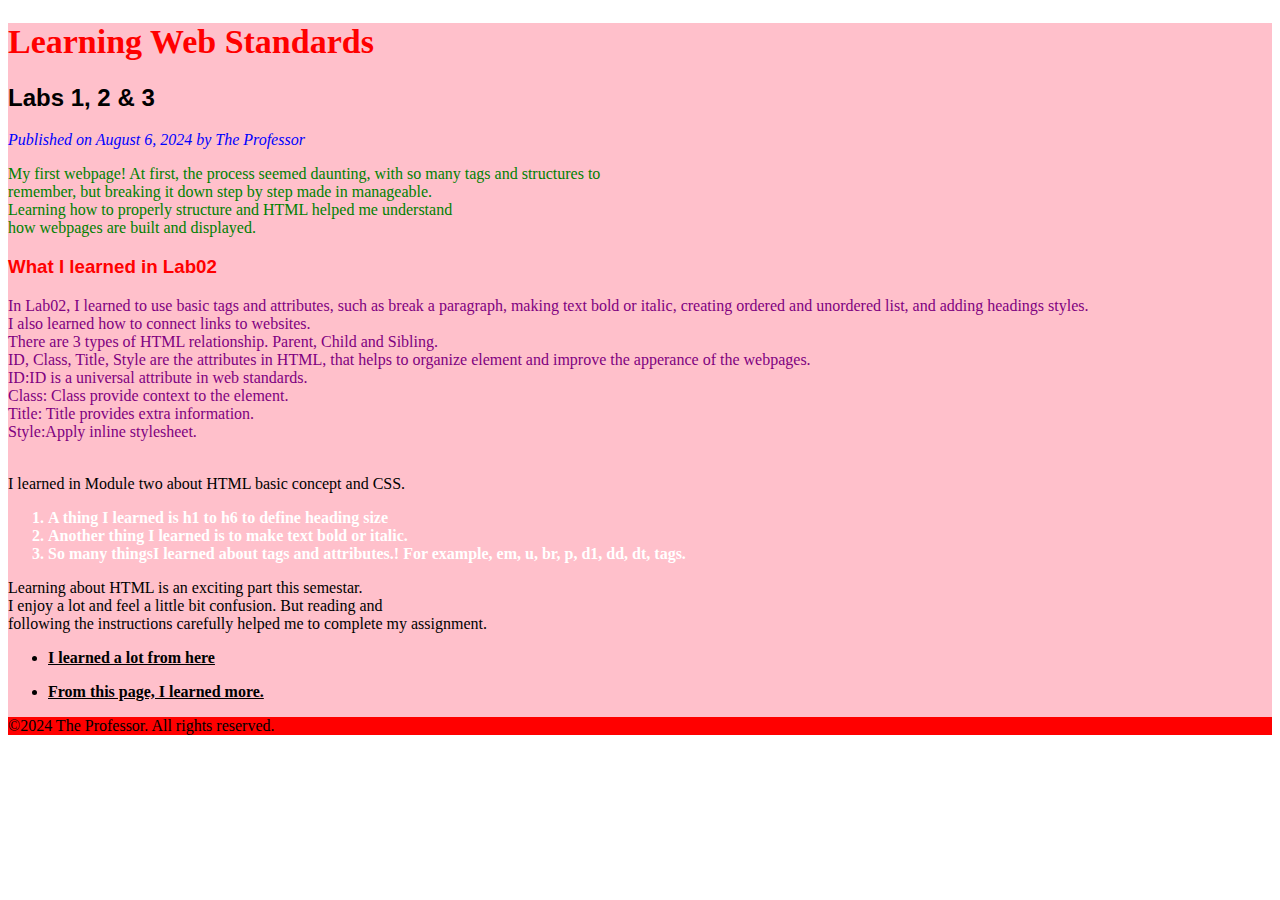
<file: lab03/index.html>
<!DOCTYPE html>
<html lang="en">
<head>
    <meta charset="UTF-8">
    <meta name="viewport" content="width=device-width">
    <title>Lab03</title>
    <style>
        #wholepage {
    background-color:pink;
}
h1{
    color:red;
    font-size:34px;
}
h2{
    color:black;
    font-family:'Franklin Gothic Medium', 'Arial Narrow', Arial, sans-serif;
    }
h3{
    color:red;
    font-family:'Lucida Sans', 'Lucida Sans Regular', 'Lucida Grande', 'Lucida Sans Unicode', Geneva, Verdana, sans-serif;
    
}
.blue{
    color:purple;
}
em{
    color:blue;
    }
p{
    color: green;
}
footer{
    background-color:red;
}
ol{
    font-weight:bold;
    color:white;
}
a{
    color:black;
    font-family:'Times New Roman', Times, serif;
    font-weight:800;
}
    </style>
    <link rel="stylesheet" href="style.css">
</head>
<body>
    <div id="wholepage">
    <h1> Learning Web Standards</h1>
    <h2>Labs 1, 2 & 3</h2>
    <em>Published on August 6, 2024 by The Professor</em>
    <p>My first webpage! At first, the process seemed daunting, with so many tags and structures to<br>
        remember, but breaking it down step by step made in manageable.
        <br>Learning how to properly structure and HTML helped me understand <br>how webpages are built and displayed.</p>
    <h3>What I learned in Lab02</h3>
    <p class="blue">In Lab02, I learned to use basic tags and attributes, such as break a paragraph, making text bold or italic, creating ordered and unordered list, and adding headings styles. 
        <br> I also learned how to connect links to websites. <br> There are 3 types of HTML relationship. Parent, Child and Sibling.
        <br> ID, Class, Title, Style are the attributes in HTML, that helps to organize element and improve the apperance of the webpages.
       <br>ID:ID is a universal attribute in web standards. <br> Class: Class provide context to the element.<br>Title: Title provides extra information.<br>Style:Apply inline stylesheet.
    </p>
    
    <br>I learned in Module two about HTML basic concept and CSS.
    <ol>
        <li>A thing I learned is h1 to h6 to define heading size</li>
        <li>Another thing I learned is to make text bold or italic.</li>
        <li> So many thingsI learned about tags and attributes.! For example, em, u, br, p, d1, dd, dt, tags. </li>
    </ol>
    Learning about HTML is an exciting part this semestar.<br> 
        I enjoy a lot and feel a little bit confusion. But reading and<br>
        following the instructions carefully helped me to complete my assignment.
    <ul> 
        <li><p><a href="https://developer.mozilla.org/en-US/docs/Learn_web_development/Getting_started/Your_first_website/Creating_the_content">
            I learned a lot from here</a></p>
        <li><p><a href="https://developer.mozilla.org/en-US/docs/Web/HTML/Element/dl">From this page, I learned more.</a></p></li>
    </ul>
    <footer>©2024 The Professor. All rights reserved.</footer>
    </div>
</body>
</html>
</file>
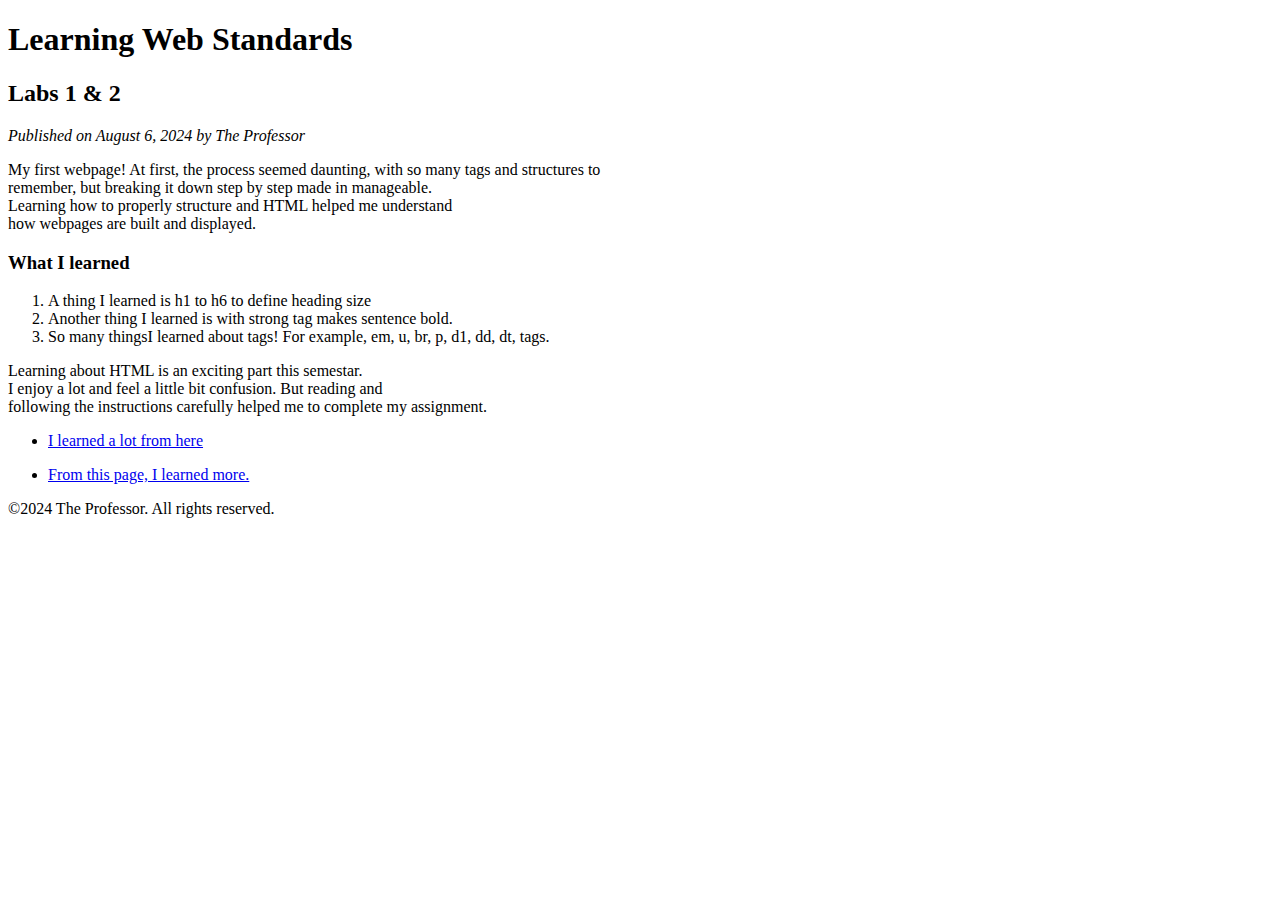
<file: CSIT21/Lab/lab02/index.html>
<!DOCTYPE html>
<html lang="en">
<head>
    <meta charset="UTF-8">
    <meta name="viewport" content="width=device-width">
    <title>Lab02</title>
</head>
<body>
    <h1> Learning Web Standards</h1>
    <h2>Labs 1 & 2</h2>
    <em>Published on August 6, 2024 by The Professor</em>
    <p>My first webpage! At first, the process seemed daunting, with so many tags and structures to<br>
        remember, but breaking it down step by step made in manageable.
        <br>Learning how to properly structure and HTML helped me understand <br>how webpages are built and displayed.</p>
    <h3>What I learned</h3>
    <ol>
        <li>A thing I learned is h1 to h6 to define heading size</li>
        <li>Another thing I learned is with strong tag makes sentence bold. </li>
        <li> So many thingsI learned about tags! For example, em, u, br, p, d1, dd, dt, tags. </li>
    </ol>
    Learning about HTML is an exciting part this semestar.<br> 
        I enjoy a lot and feel a little bit confusion. But reading and<br>
        following the instructions carefully helped me to complete my assignment.
    <ul> 
        <li><p><a href="https://developer.mozilla.org/en-US/docs/Learn_web_development/Getting_started/Your_first_website/Creating_the_content">
            I learned a lot from here</a></p>
        <li><p><a href="https://developer.mozilla.org/en-US/docs/Web/HTML/Element/dl">From this page, I learned more.</a></p></li>
    </ul>
    <footer>©2024 The Professor. All rights reserved.</footer>
</body>
</html>
</file>
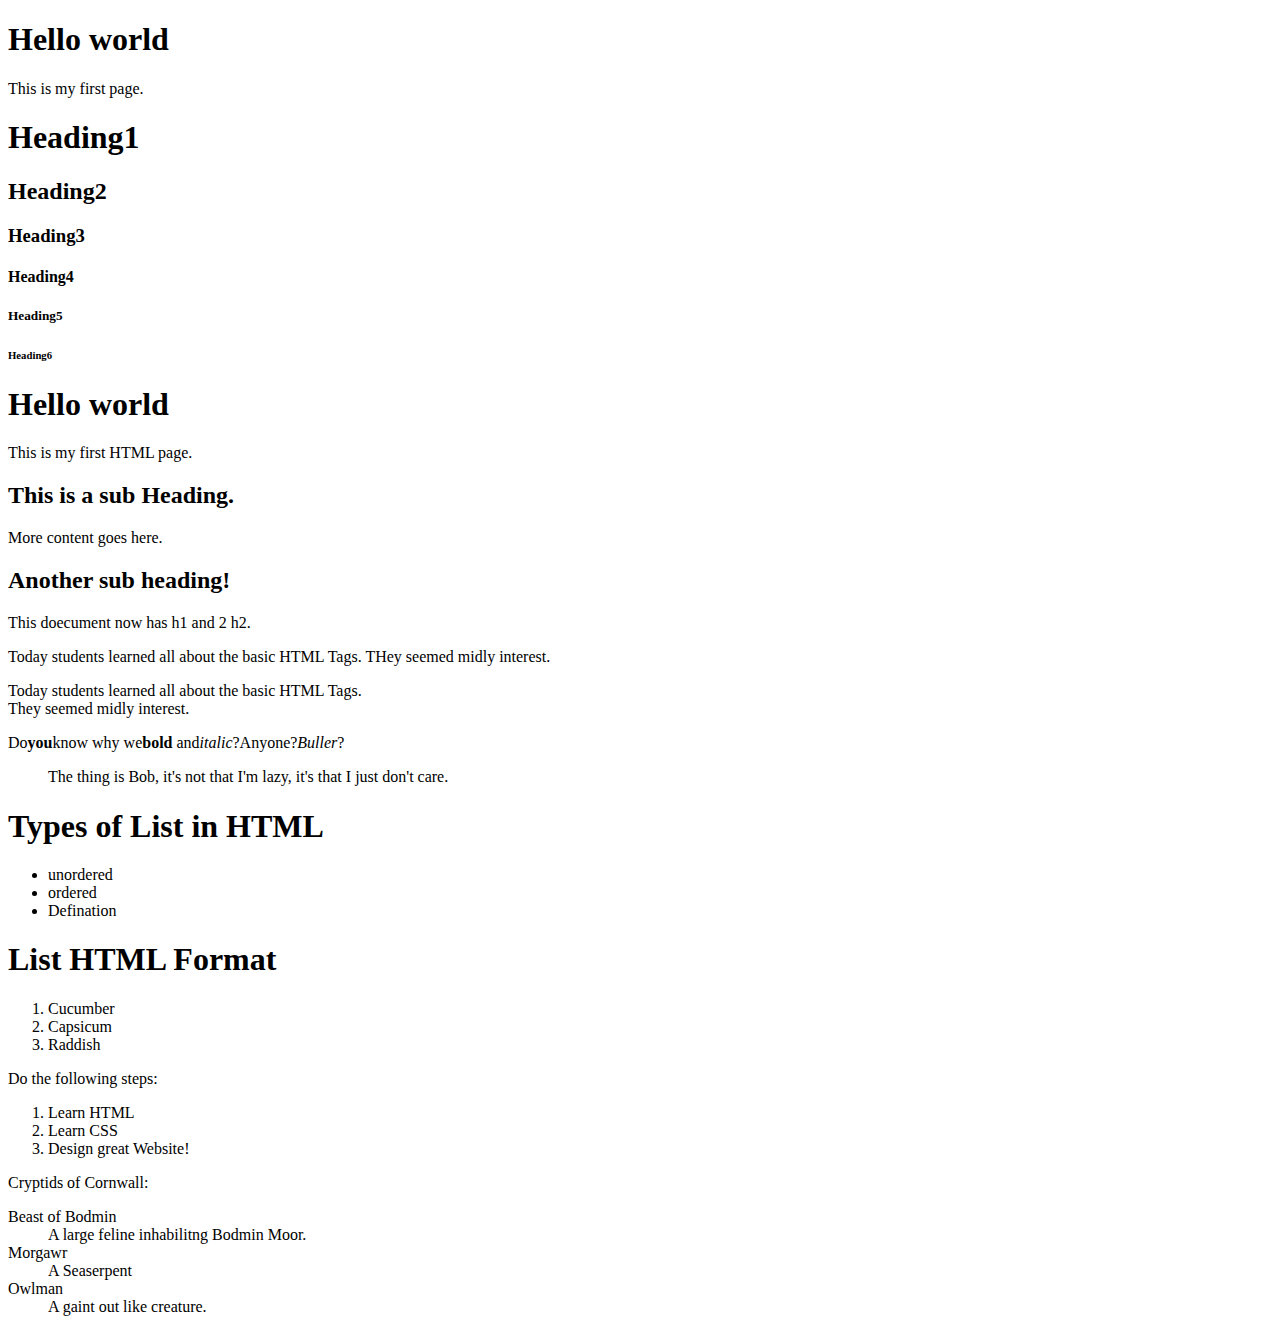
<file: CSIT21/Classwork/textplay.html>
<!doctype html>
<html lang="en">
    <head> 
        <meta charset="UTF-8">
        <title> My First HTML page </title>
    </head>
    <body>
        <h1> Hello world </h1>
        <p> This is my first page.</p>
    </body>
</html>

<h1>Heading1</h1>
<h2>Heading2</h2>
<h3>Heading3</h3>
<h4>Heading4</h4>
<h5>Heading5</h5>
<h6>Heading6</h6>
<h1>Hello world</h1>
<p>This is my first HTML page.</p>
<h2>This is a sub Heading.</h2>
<p>More content goes here.</p>
<h2>Another sub heading!</h2>
<p>This doecument now has h1 and 2 h2.</p>
<p>Today students learned all about the basic HTML Tags. THey seemed midly interest.</p>
<p>Today students learned all about the basic HTML Tags. <br>They seemed midly interest.</p>
<p>Do<strong>you</strong>know why we<strong>bold</strong>
and<em>italic</em>?Anyone?<em>Buller</em>?</p>
<blockquote cite=""http://imdb.com/title/tt015864/"">
<p>The thing is Bob, it's not that I'm lazy, it's that I just don't care.</p></blockquote>
<h1>Types of List in HTML</h1>
<ul>
    <li>unordered</li>
    <li>ordered</li>
    <li>Defination</li>
</ul>
<h1>List HTML Format</h1>
<ol>
    <li>Cucumber</li>
    <li>Capsicum</li>
    <li>Raddish</li>
</ol>
<p>Do the following steps:</p>
<ol>
    <li>Learn HTML</li>
    <li>Learn CSS</li>
    <li>Design great Website!</li>
</ol>
<p>Cryptids of Cornwall:</p>
<d1>
    <dt>Beast of Bodmin</dt>
    <dd>A large feline inhabilitng Bodmin Moor.</dd>
    <dt>Morgawr</dt>
    <dd>A Seaserpent</dd>
    <dt>Owlman</dt>
    <dd> A gaint out like creature.</dd>
</d1>
</html>
</file>
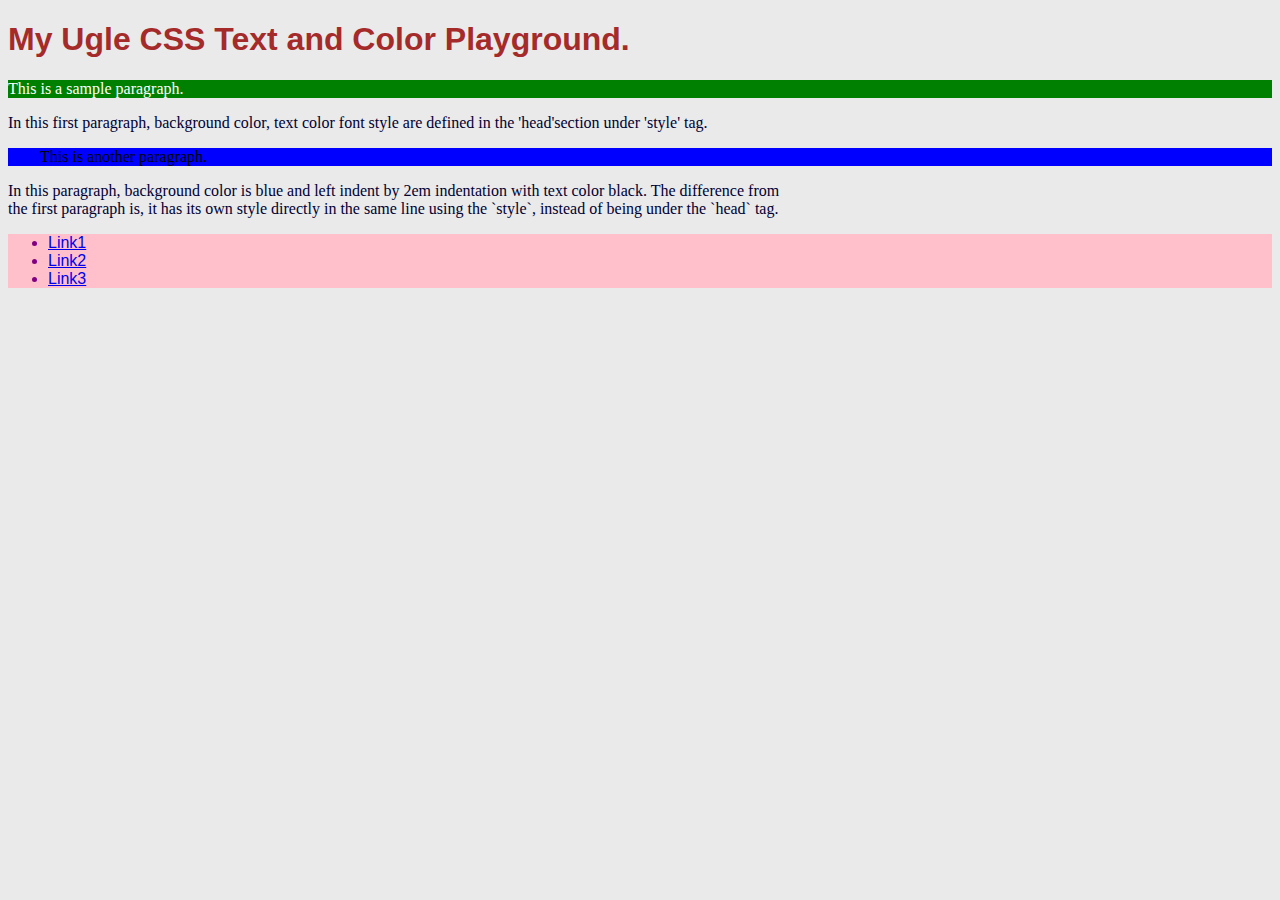
<file: CSIT21/practice/CSSPractice.html>
<!DOCTYPE html>
<html lang="en">
    <head>
    <meta charset="UTF-8">
    <meta name="viewport" content="width=device-width,initial">
    <title>CSS practice</title>
    <style>
        body{
            background-color:#eaeaea;
            color: #003;
            }
        h1{
            color: brown;
            font-size: 2em;
            font-family: Arial, Helvetica, sans-serif;
            }
        p{
            background-color: green;
            color: white;
            }
        ul{
            background-color: pink;
            font-family: Impact, Haettenschweiler, 'Arial Narrow Bold', sans-serif;
            color: purple;
            }
    </style>
    </head>
    <body>
        <h1>My Ugle CSS Text and Color Playground.</h1>
        <p>This is a sample paragraph.</p>
        In this first paragraph, background color, text color font style are defined in the 'head'section under 'style' tag. 
        <p style="background-color: blue;text-indent: 2em;color:black;">This is another paragraph.</p>
        In this paragraph, background color is blue and left indent by 2em indentation with text color black. The difference from<br>the first paragraph is, it has its own style directly in the same line using the `style`, instead of being under the `head` tag.
        <ul>
            <li><a href="https://www.w3schools.com/css/default.asp">Link1</a></li>
            <li><a href="https://developer.mozilla.org/en-US/docs/Web/CSS/CSS_colors/Applying_color">Link2</a></li>
            <li><a href="https://www.rapidtables.com/web/color/Web_Safe.html">Link3</a></li>
        </ul>
    </body>
</html>
</file>
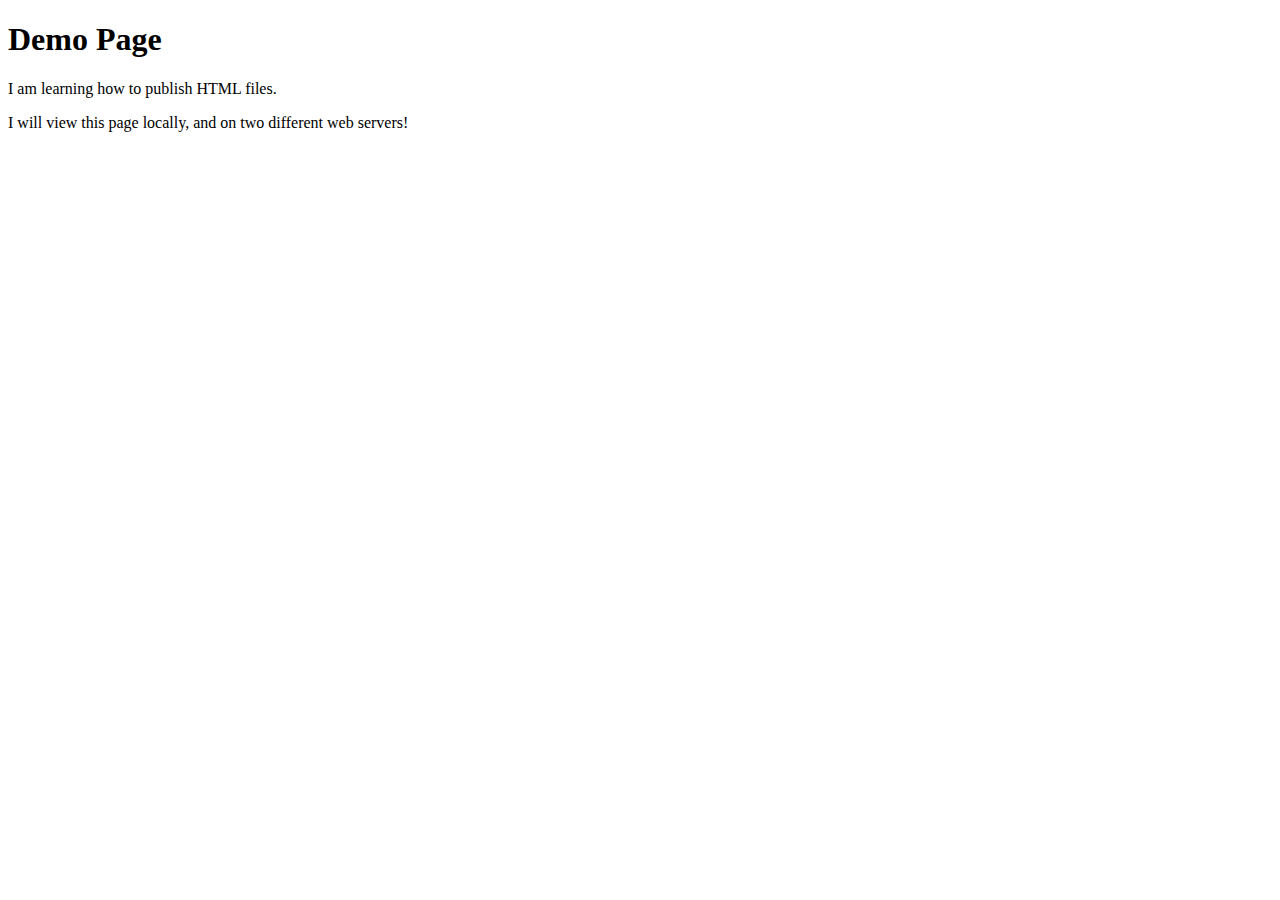
<file: CSIT21/practice/demo.html>
<!DOCTYPE html>
<html lang="en">
<head>
    <meta charset="UTF-8">
    <meta name="viewport" content="width=device-width, initial-scale=1.0">
    <title>Document</title>
</head>
<body>
    <h1>Demo Page</h1>
    <p>I am learning how to publish HTML files. </p>
    <p>I will view this page locally, and on two different web servers!</p>
</body>
</html>
</file>
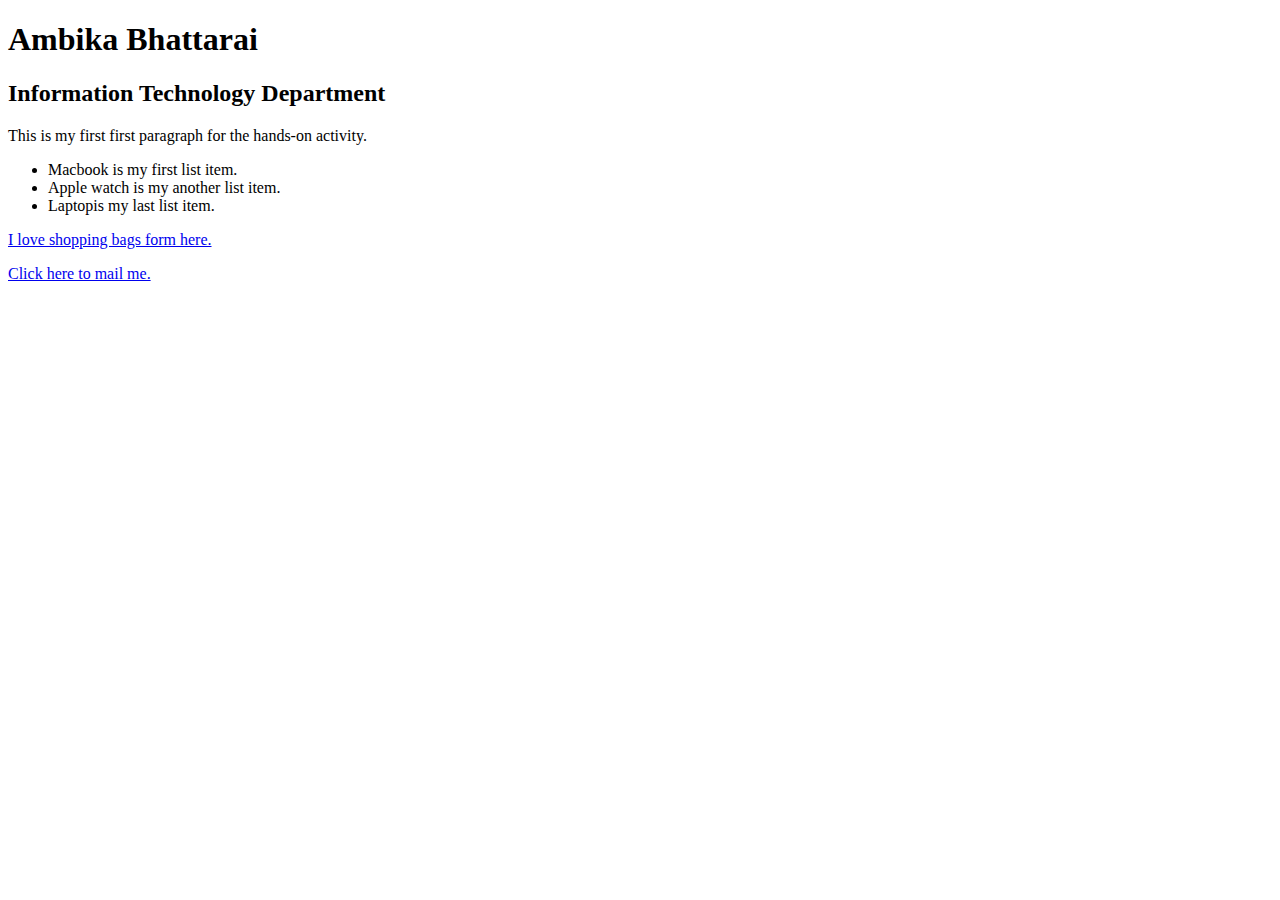
<file: CSIT21/practice/HTMLpractice.html>
<!DOCTYPE html>
<html lang="en">
<head>
    <meta charset="UTF-8">
    <meta name="viewport" content="width=device-width">
    <title>HTML Practice</title>
</head>
<body>
    <h1>Ambika Bhattarai</h1>
    <h2>Information Technology Department</h2>
    <p>This is my first first paragraph for the hands-on activity.</p>
<ul> 
    <li>Macbook is my first list item.</li>
    <li>Apple watch is my another list item.</li>
    <li>Laptopis my last list item.</li>
</ul>
<p><a href="https://www.michaelkors.com/gifts/">I love shopping bags form here.</a>
<p><a href="mailto:bh1170612@ccbcmd.edu">Click here to mail me.</a>

</body>
</html>
</file>
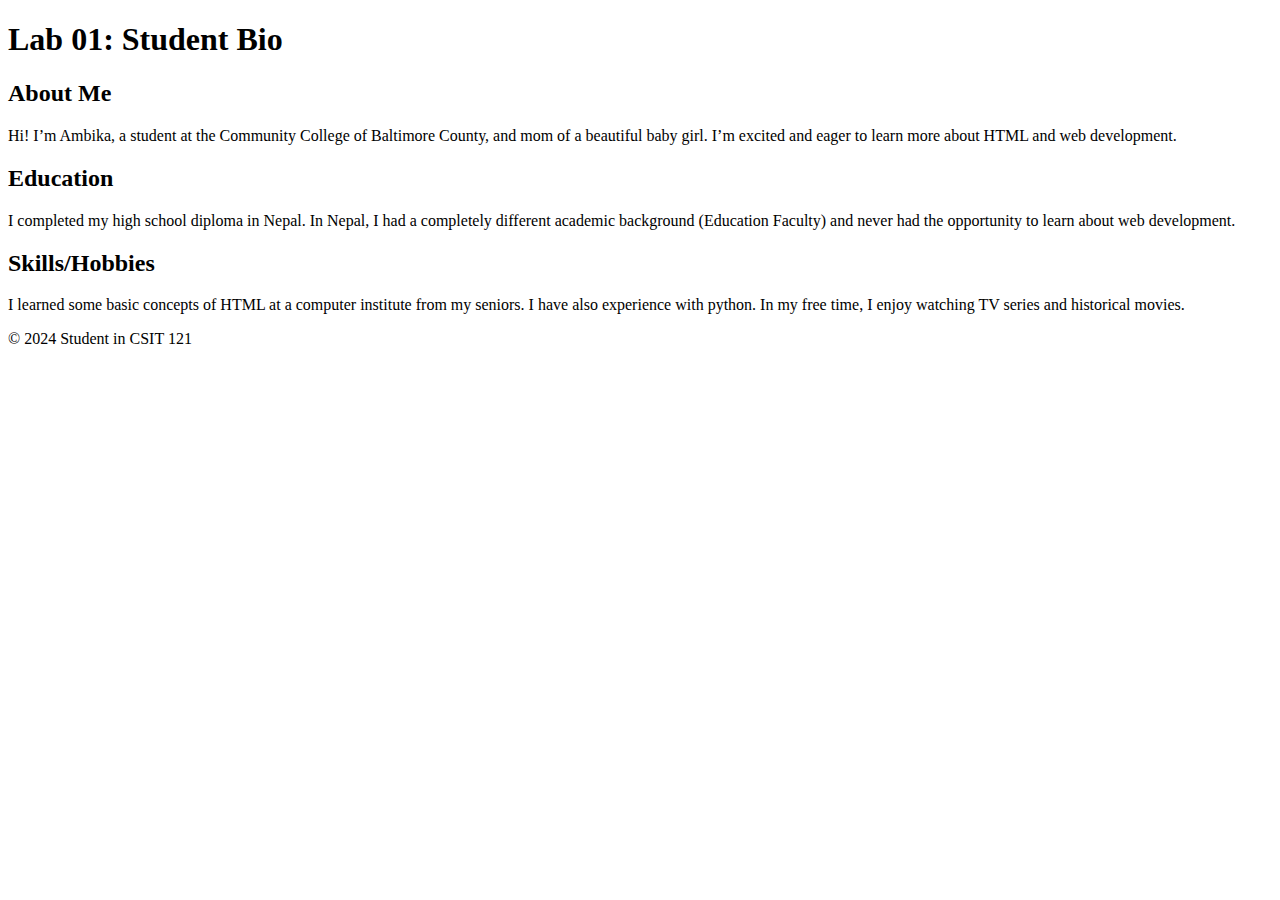
<file: CSIT21/Lab/lab01/aboutme.html>
<!DOCTYPE html>
<html lang="en">
<head>
    <meta charset="UTF-8">
    <title>Lab 01: Student Bio</title>
</head>
<body>
    <header>
        <h1>Lab 01: Student Bio</h1>
    </header>
    <main>
        <section>
            <h2>About Me</h2>
            <p>
                Hi!
                I’m Ambika, a student at the Community College of Baltimore County, and mom of a beautiful baby girl.
                I’m excited and eager to learn more about HTML and web development.  

            </p>
        </section>
        <section>
            <h2>Education</h2>
            <p>
                
                I completed my high school diploma in Nepal.
                In Nepal, I had a completely different academic background (Education Faculty)
                and never had the opportunity to learn about web development. 
                
                </p>
        </section>
        <section>
            <h2>Skills/Hobbies</h2>
            <p>

                I learned some basic concepts of HTML at a computer institute from my seniors. 
                I have also experience with python. In my free time, I enjoy watching TV series and historical movies. 

            </p>
        </section>
    </main>
    <footer>
        <p>© 2024 Student in CSIT 121</p>
    </footer>
</body>
</html>
</file>
<file: lab03/style.css>
#wholepage {
    background-color:pink;
}
h1{
    color:red;
    font-size:34px;
}
h2{
    color:black;
    font-family:'Franklin Gothic Medium', 'Arial Narrow', Arial, sans-serif;
    }
h3{
    color:red;
    font-family:'Lucida Sans', 'Lucida Sans Regular', 'Lucida Grande', 'Lucida Sans Unicode', Geneva, Verdana, sans-serif;
    
}
.blue{
    color:purple;
}
em{
    color:blue;
    }
p{
    color: green;
}
footer{
    background-color:red;
}
ol{
    font-weight:bold;
    color:white;
}
a{
    color:black;
    font-family:'Times New Roman', Times, serif;
    font-weight:800;
}
</file>
